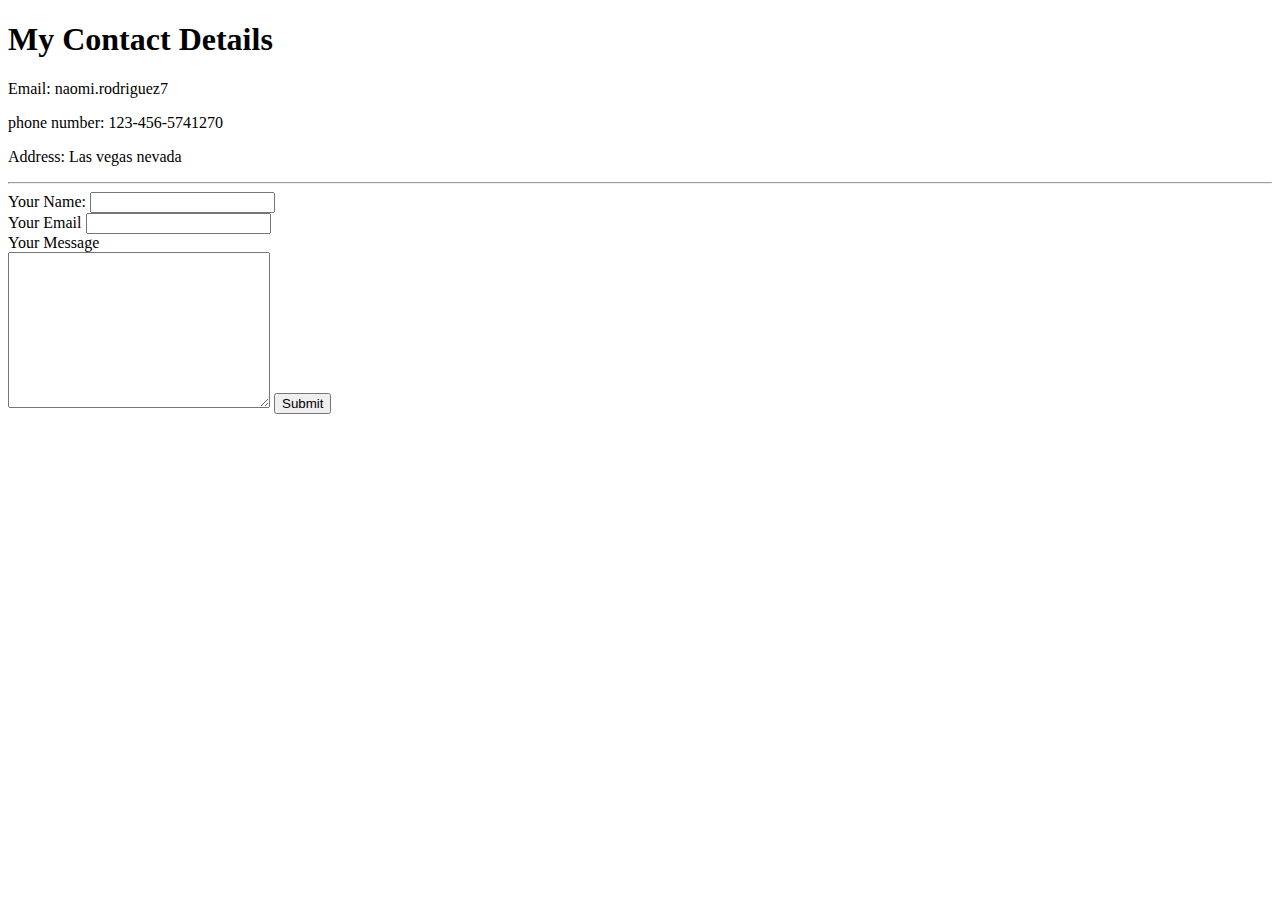
<file: contact.html>
<!DOCTYPE html>
<html lang="en" dir="ltr">
  <head>
    <meta charset="utf-8">
    <title>My contact details</title>
  </head>
  <body>
    <h1>My Contact Details</h1>
    <p>Email: naomi.rodriguez7</p>
    <p>phone number: 123-456-5741270</p>
  <p>Address: Las vegas nevada </p>
  <hr>
  <form action="mailto:info@londonappbrewery.com" method="post" enctype="text/plain">
    <label>Your Name:</label>
    <input type="text" name="" value""><br>
      <label>Your Email</label>
        <input type="email" name="yourEmail" value""><br>
        <label>Your Message</label><br>
        <textarea name="yourMesaage" rows="10" cols="30"></textarea>
    <input type="submit" name="" value"">
  </body>
</html>
</file>
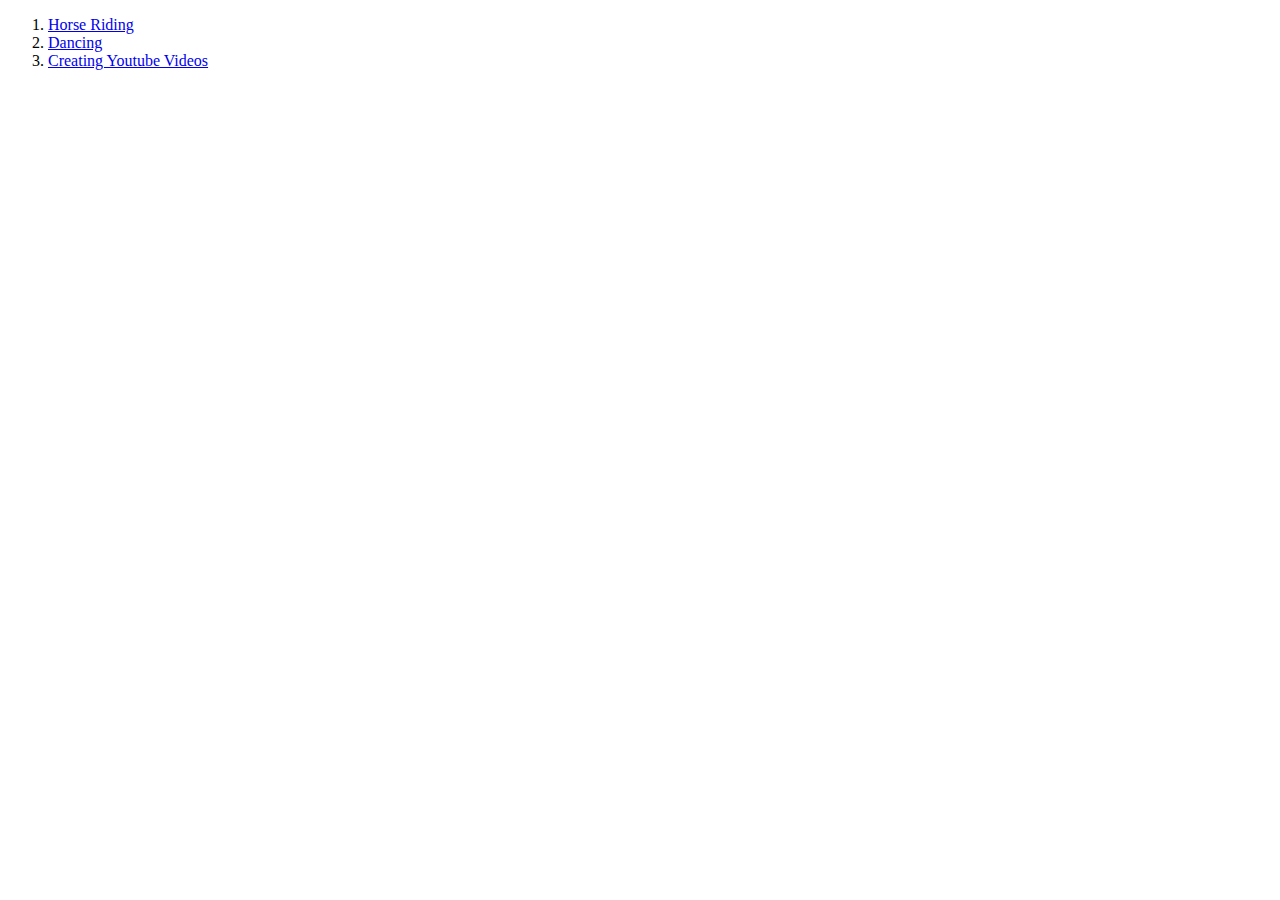
<file: hobbies.html>
<!DOCTYPE html>
<html lang="en" dir="ltr">
  <head>
    <meta charset="utf-8">
    <title>My hobbies</title>
  </head>
  <body>
    <ol>
    <li><a href="https://www.google.com/url?sa=i&source=images&cd=&ved=2ahUKEwiBov2GmM7kAhUIP60KHVQmAHQQjRx6BAgBEAQ&url=https%3A%2F%2Fhorseandrider.com%2Fblog%2Fbareback-riding-with-stacy-westfall&psig=AOvVaw1zXMnMSBmfcvjrFPFmpMQq&ust=1568477467647287">Horse Riding</a></li>
    <li><a href="https://www.youtube.com/watch?v=0XFudmaObLI">Dancing</a></li>
    <li><a href="https://www.youtube.com/watch?v=0XFudmaObLI">Creating Youtube Videos</a></li>
  </ol>
  </body>
</html>
</file>
